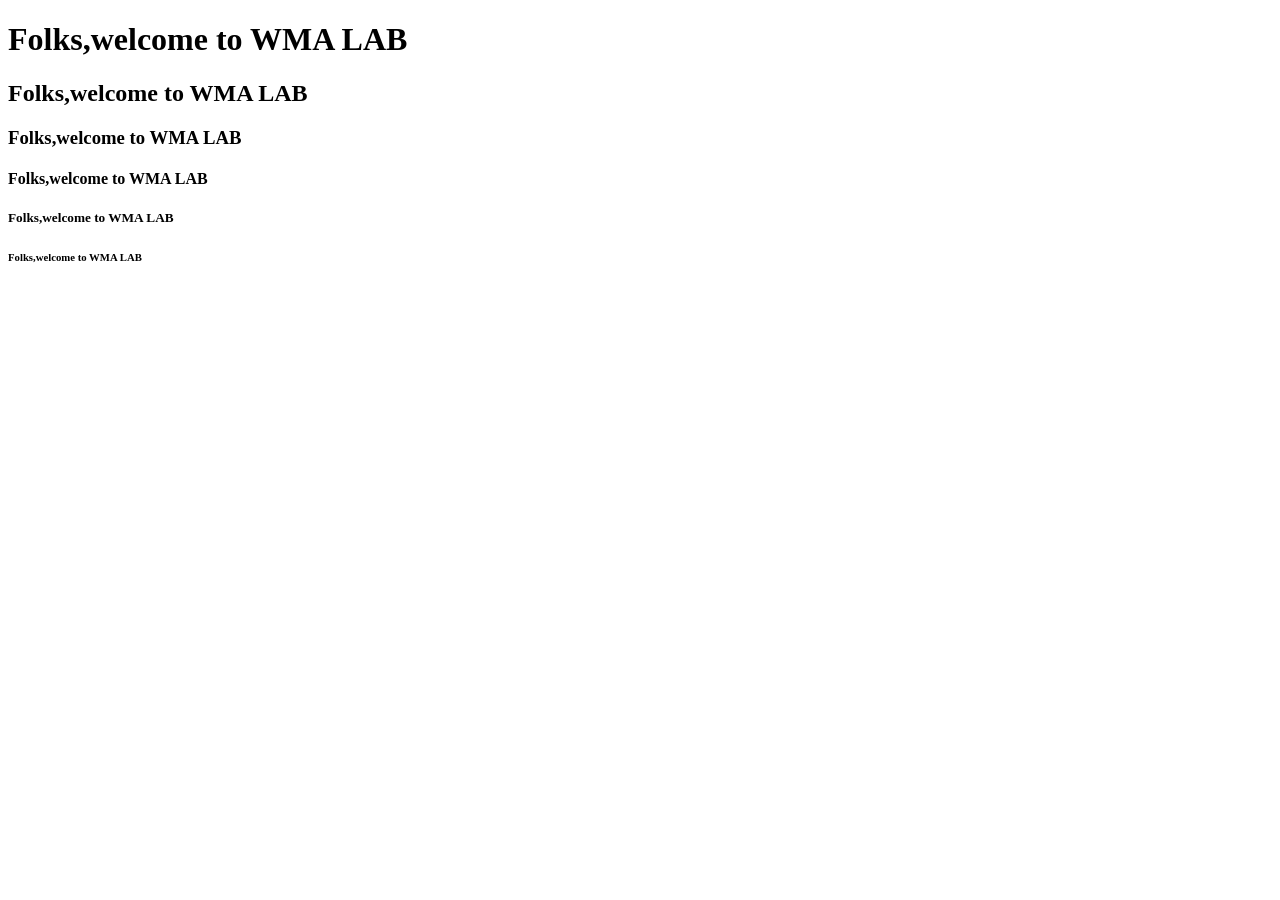
<file: index.html>
<!DOCTYPE html>
<html>
    <head></head>
    <body>
        <h1>Folks,welcome to WMA LAB</h1>
        <h2>Folks,welcome to WMA LAB</h2>
        <h3>Folks,welcome to WMA LAB</h3>
        <h4>Folks,welcome to WMA LAB</h4>
        <h5>Folks,welcome to WMA LAB</h5>
        <h6>Folks,welcome to WMA LAB</h6>
    </body>
</html>
</file>
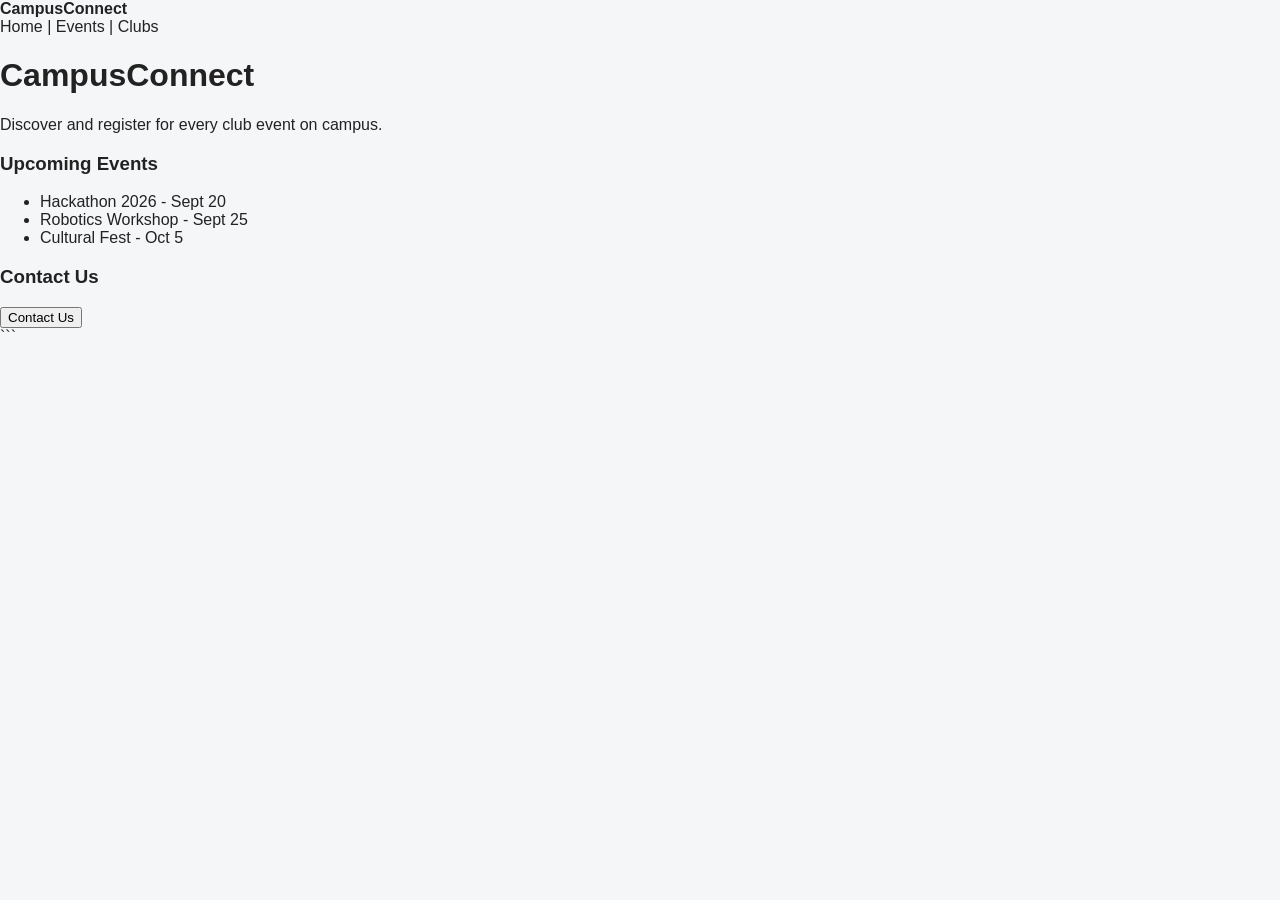
<file: Exp03.html>
<!DOCTYPE html>

<html>
<head>
  <meta charset="UTF-8">
  <title>CampusConnect - Contact</title>
  <link rel="stylesheet" href="style.css">
</head>

<body>

  <!-- Navigation Bar -->

  <div class="navbar">
    <div>
      <strong>CampusConnect</strong>
    </div>


<div>
  Home | Events | Clubs
</div>


  </div>

  <!-- Main Content -->

  <div class="grid">

<!-- CampusConnect Card -->
<div class="card">
  <h1>CampusConnect</h1>
  <p>
    Discover and register for every club event on campus.
  </p>
</div>

<!-- Upcoming Events -->
<div class="card">
  <h3>Upcoming Events</h3>

  <ul>
    <li>Hackathon 2026 - Sept 20</li>
    <li>Robotics Workshop - Sept 25</li>
    <li>Cultural Fest - Oct 5</li>
  </ul>
</div>

<!-- Contact Card -->
<div class="card">

  <h3>Contact Us</h3>

  <!-- Button used by JavaScript -->
  <button id="contactBtn">
    Contact Us
  </button>

  <!-- Contact Form -->
  <form id="contactForm" style="display: none; margin-top: 15px;">

    <label for="name">Name:</label>
    <br>

    <input 
      type="text" 
      id="name" 
      name="name"
      placeholder="Enter your name"
      required
    >

    <br><br>

    <label for="email">Email:</label>
    <br>

    <input 
      type="email" 
      id="email" 
      name="email"
      placeholder="Enter your email"
      required
    >

    <br><br>

    <label for="message">Message:</label>
    <br>

    <textarea 
      id="message" 
      name="message"
      placeholder="Enter your message"
      rows="4"
      required
    ></textarea>

    <br><br>

    <button type="submit">
      Submit
    </button>

  </form>

</div>
```

  </div>

  <!-- JavaScript -->

  <script src="script.js"></script>

</body>
</html>
</file>
<file: style.css>
/* ------------------------------
General Styling
--------------------------------*/

* {
  box-sizing: border-box;
  }

html {
scroll-behavior: smooth;
}

body {
font-family: Arial, sans-serif;
margin: 0;
background: #f4f6f8;
color: #222;
transition: background 0.3s, color 0.3s;
}

/* ------------------------------
Header - Flexbox
--------------------------------*/

header {
display: flex;
justify-content: space-between;
align-items: center;


background: #1e3a5f;
color: white;

padding: 15px 40px;

}

.logo h1 {
margin: 0;
}

/* Navigation - Flexbox */

nav {
display: flex;
align-items: center;
gap: 20px;
}

nav a {
color: white;
text-decoration: none;
font-weight: bold;
}

nav a:hover {
text-decoration: underline;
}

/* Dark Mode Button */

#darkModeBtn {
padding: 8px 12px;
border: none;
border-radius: 5px;


cursor: pointer;
background: white;
color: #1e3a5f;


}

/* ------------------------------
Main Sections
--------------------------------*/

.section {
padding: 50px 10%;
text-align: center;
}

.section h2 {
color: #1e3a5f;
margin-bottom: 20px;
}

/* ------------------------------
Skills - CSS Grid
--------------------------------*/

.skills-container {
display: grid;


grid-template-columns: repeat(4, 1fr);

gap: 20px;

margin-top: 30px;


}

.skill-card {
background: white;


padding: 25px;

border-radius: 10px;

box-shadow: 0 2px 8px rgba(0, 0, 0, 0.1);


}

.skill-card h3 {
color: #1e3a5f;
}

/* ------------------------------
Projects - CSS Grid
--------------------------------*/

.projects-container {
display: grid;


grid-template-columns: repeat(3, 1fr);

gap: 20px;

margin-top: 30px;


}

.project-card {
background: white;


padding: 25px;

border-radius: 10px;

box-shadow: 0 2px 8px rgba(0, 0, 0, 0.1);

transition: transform 0.3s;


}

.project-card:hover {
transform: translateY(-5px);
}

.project-card h3 {
color: #1e3a5f;
}

.project-card button {
background: #1e3a5f;
color: white;


border: none;

padding: 10px 15px;

border-radius: 5px;

cursor: pointer;


}

/* ------------------------------
Footer
--------------------------------*/

footer {
background: #1e3a5f;


color: white;

text-align: center;

padding: 20px;

margin-top: 30px;


}

/* ------------------------------
DARK MODE
--------------------------------*/

body.dark-mode {
background: #121212;
color: #eeeeee;
}

/* Dark Mode - Sections */

body.dark-mode .section h2 {
color: #90caf9;
}

/* Dark Mode - Cards */

body.dark-mode .skill-card,
body.dark-mode .project-card {
background: #1e1e1e;
color: #eeeeee;
}

/* Dark Mode - Card headings */

body.dark-mode .skill-card h3,
body.dark-mode .project-card h3 {
color: #90caf9;
}

/* Dark Mode - Buttons */

body.dark-mode #darkModeBtn {
background: #333;
color: white;
}

/* ------------------------------
Responsive Design
--------------------------------*/

@media (max-width: 768px) {

header {
    flex-direction: column;
    gap: 15px;
}

nav {
    flex-wrap: wrap;
    justify-content: center;
}

.skills-container {
    grid-template-columns: repeat(2, 1fr);
}

.projects-container {
    grid-template-columns: 1fr;
}

}

@media (max-width: 500px) {


.skills-container {
    grid-template-columns: 1fr;
}

.section {
    padding: 30px 5%;
}


}
</file>
